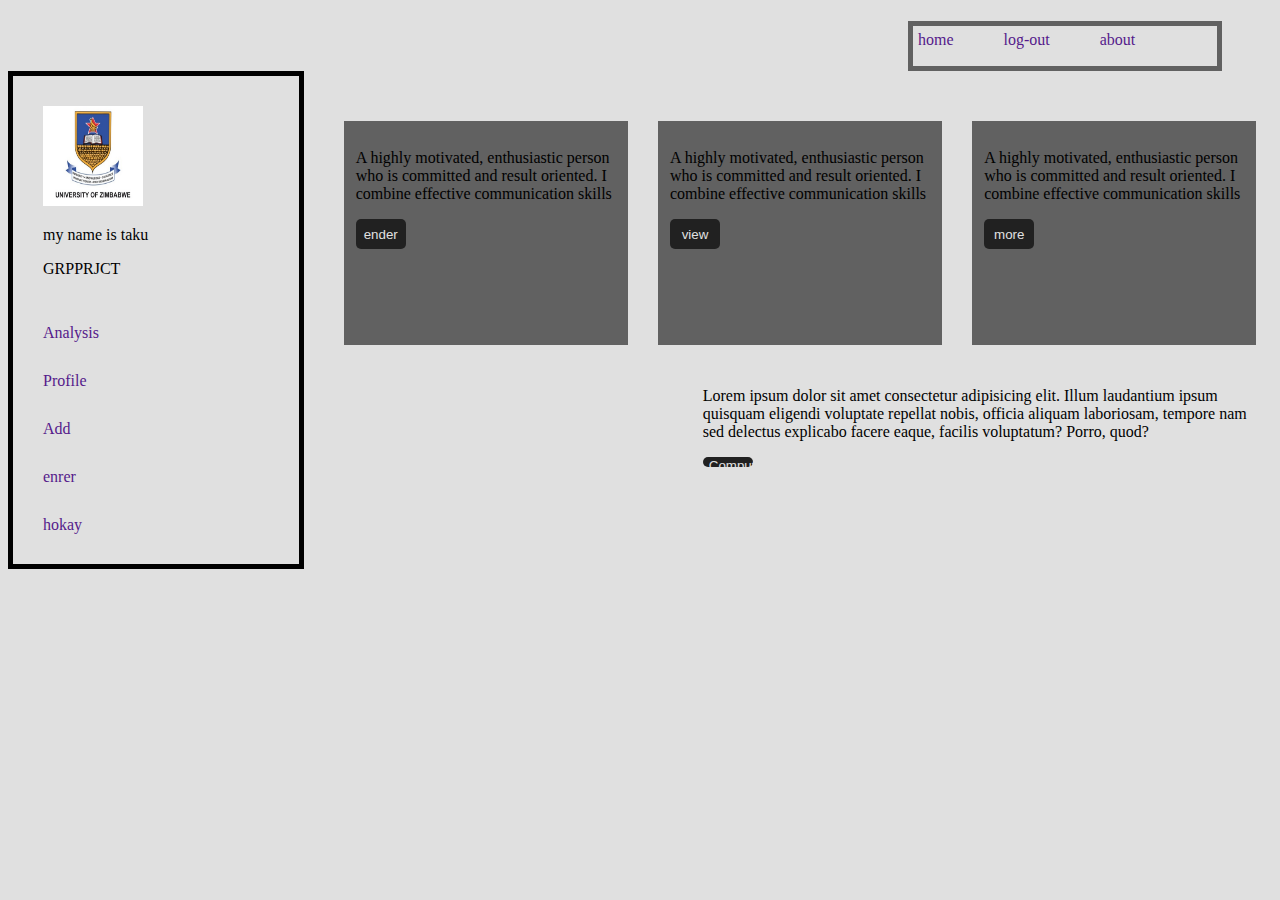
<file: index.html>
<!DOCTYPE html>
<html lang="en">
<head>
    <meta charset="UTF-8">
    <meta name="viewport" content="width=device-width, initial-scale=1.0">
    <title>Document</title>
    <link rel="stylesheet" href="styles.css">
</head>
<body>
    <style>
        .last-item{
            display: flex;
            flex-direction: column;
            margin-top: 300px;
            margin-left: -75%;
            
        }
    </style>
    <head >
        <h1 id="h1"></h1>
        <div class="head">
            <a href="">home</a>
            <a href="">log-out</a>
            <a href="">about</a>
        </div>
    </head>
    <div class="container">

        <div class="sideBar">
            <div>
                <img src="image.png" alt="uzLogo" style="height: 100px; width: 100px;">
                <p>my name is taku</p>
                <p>GRPPRJCT</p>
            </div>
            <li><a href="">Analysis</a></li>
            <li><a href="">Profile</a></li>
            <li><a href="">Add</a></li>
            <li><a href="">enrer</a></li>
            <li><a href="">hokay</a></li>
        </div>
    
        <div class="body">
            <div class="actual-content" >
                <p style="background-color: #616161;">A highly motivated, enthusiastic person who is committed and result oriented. I combine effective communication skills </p>
                <button>ender</button>
            </div>
            <div class="actual-content">
                <p style="background-color: #616161;">A highly motivated, enthusiastic person who is committed and result oriented. I combine effective communication skills </p>
                <button>view</button>
            </div>
            <div class="actual-content">
                <p style="background-color: #616161;">A highly motivated, enthusiastic person who is committed and result oriented. I combine effective communication skills </p>
                <button>more</button>
            </div>
            <div class="actual-content">
                <p style="background-color: #616161;">A highly motivated, enthusiastic person who is committed and result oriented. I combine effective communication skills </p>
                <button>view</button>
            </div>
        </div>
    
        <div class="staj">
            
        </div>
    
        <div class="last-item">
            <p >Lorem ipsum dolor sit amet consectetur adipisicing elit. Illum laudantium ipsum quisquam eligendi voluptate repellat nobis, officia aliquam laboriosam, tempore nam sed delectus explicabo facere eaque, facilis voluptatum? Porro, quod?</p>
            <button style="height: 10px;">Compute</button>
        </div> 

    </div>   
    <script src="https://ajax.googleapis.com/ajax/libs/jquery/3.7.1/jquery.min.js"></script>
    <script src="index.js"></script>
</body>
</html>
</file>
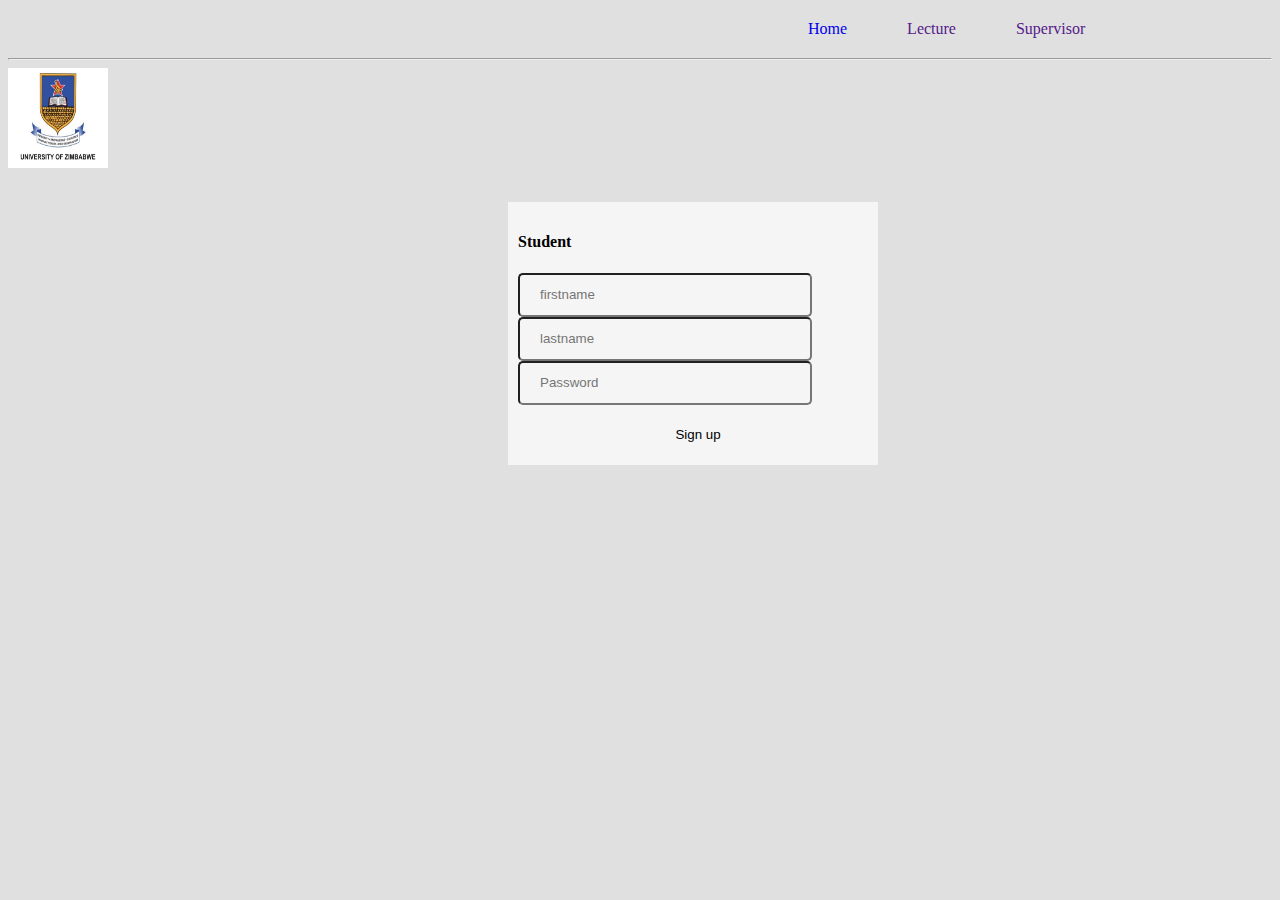
<file: create-account.html>
<!DOCTYPE html>
<html lang="en">
<head>
    <meta charset="UTF-8">
    <meta name="viewport" content="width=device-width, initial-scale=1.0">
    <link rel="stylesheet" href="styles.css">
    <title>login </title>
</head>
<body>
    <style>
        input{
            position: relative;
            padding: 15px 20px;
            outline: none;
            border-radius: 5px;
            transition: 0.4s;
            height: 10px;
            width: 250px;
            background: whitesmoke;
            
        }
        input:first-child{
           border-radius: 5px;
        }
        input:last-child{
            border-radius: 5px;
        }
        .login{
           background: whitesmoke;
           box-sizing: content-box;
           padding: 10px;
           margin-top: 30px;
           
        }
        div{
            width: 350px;
        }
        .options{
            display: flex;
            flex-direction: row;
            gap: 10px;
            margin-top: 20px;
            margin-left: 800px;

        }
        .button{
                margin-left: 40%;
                margin-top: 10px;
                background-color: transparent;
        }
        button{
            height: 40px;
            width: 80px;
            background: transparent;
            color: black;
        }
    </style>
        

        <div class="options">
            <a href="homePage.html">Home</a>
            <a href="">Lecture</a>
            <a href="">Supervisor</a>
    
        </div><hr>
        <img src="image.png" alt="uzLogo" style="height: 100px; width: 100px;">
    <div class="login">
        <h4 style="background-color: whitesmoke;">Student</h4>
        <input type="text" placeholder="firstname">
        <input type="text" placeholder="lastname">
        <input type="text" placeholder="Password">
        <div class="button">
            <button type="submit">Sign up </button>
        </div>
    </div>
</body>
</html>
</file>
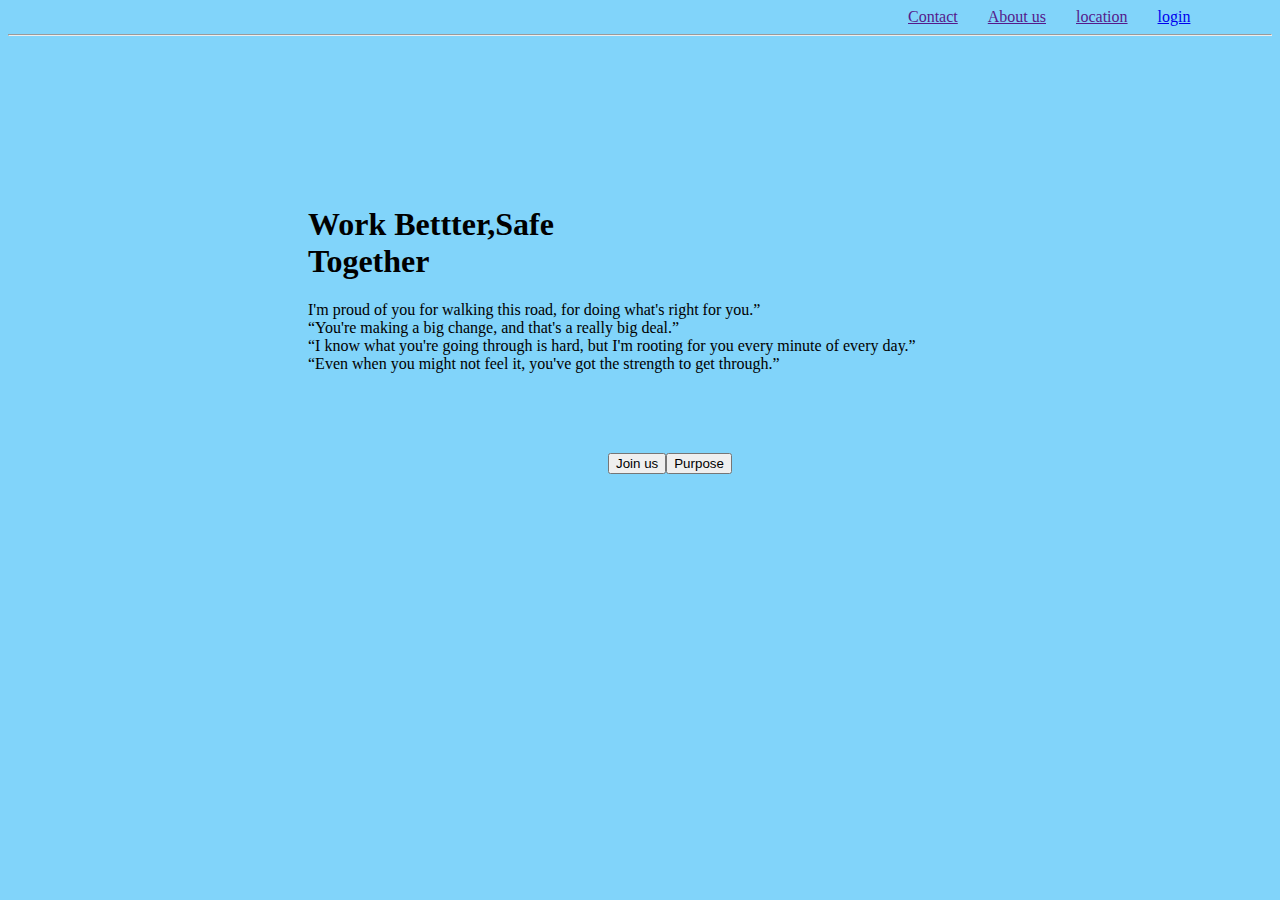
<file: homePage.html>
<!DOCTYPE html>
<html lang="en">
<head>
    <meta charset="UTF-8">
    <meta name="viewport" content="width=device-width, initial-scale=1.0">
    <title>Welcome To---</title>
</head>
<body>
    <style>
        body{
            background-color: #81d4fa;
        }
        .navBar{
            display: flex;
            gap: 30px;
            margin-left: 900px;
        }
        .buttons{
            display: flex;
            flex-direction: row;
            margin-top: 80px;
            margin-left: 600px;
            box-sizing: content-box;
        }
        .text{
            margin-top: 170px;
            margin-left: 300px;
        }
        

    </style>
    <header>
        <div class="navBar">
            <a href="">Contact</a>
            <a href="">About us</a>
            <a href="">location</a>
            <a href="login.html">login</a>
    
        </div><hr>
        <div class="text">
            <h1>Work Bettter,Safe <br> Together</h1>
            <p>I'm proud of you for walking this road, for doing what's right for you.” <br>
                “You're making a big change, and that's a really big deal.” <br>
                “I know what you're going through is hard, but I'm rooting for you every minute of every day.”<br>
                 “Even when you might not feel it, you've got the strength to get through.”</p>

        </div>
        <div class="buttons" >
            <button id="join" >Join us</button>
            <button>Purpose</button>
            <!-- <button><a href="login.html">joinuss</a></button> -->
        </div>
    </header>
</body>
</html>
</file>
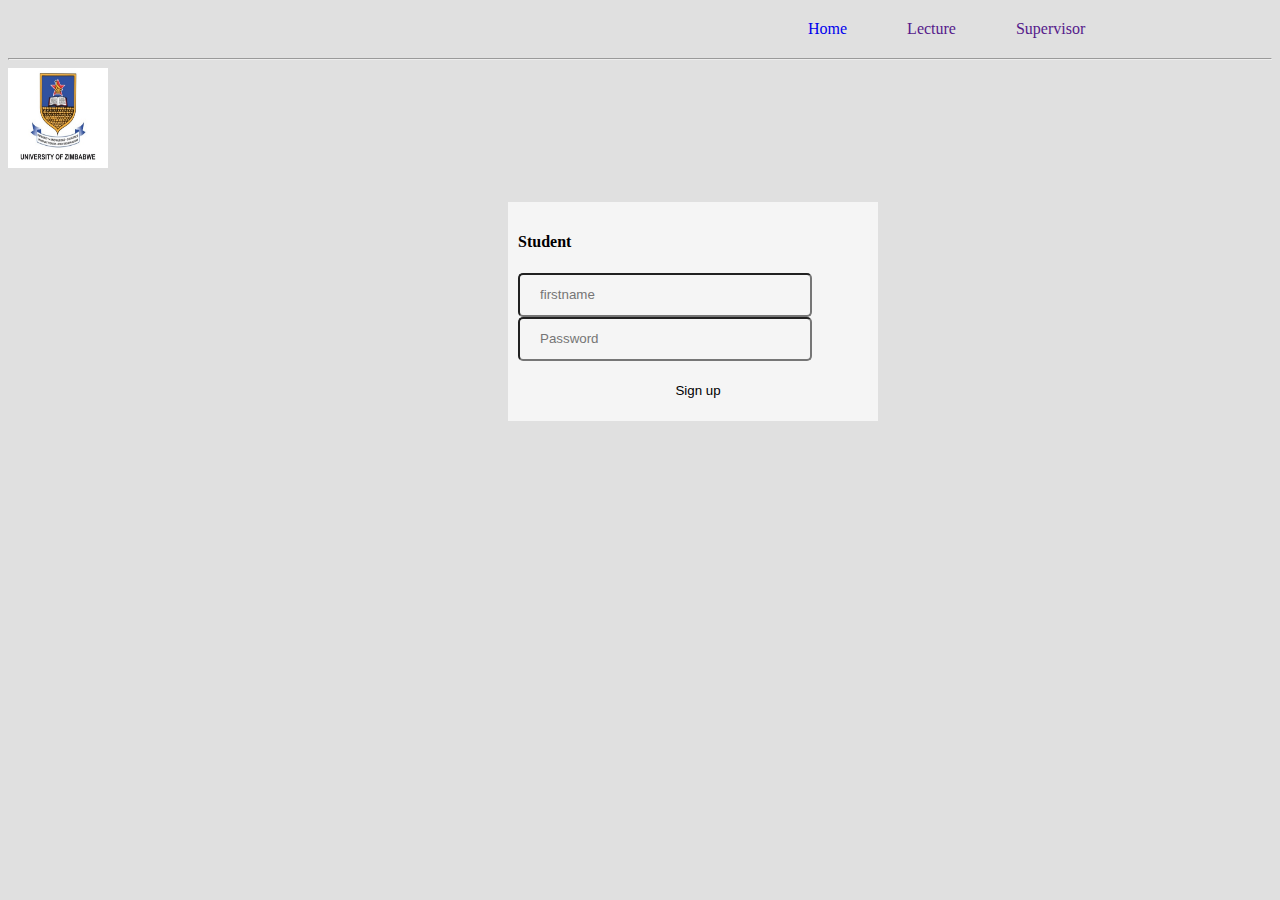
<file: login.html>
<!DOCTYPE html>
<html lang="en">
<head>
    <meta charset="UTF-8">
    <meta name="viewport" content="width=device-width, initial-scale=1.0">
    <link rel="stylesheet" href="styles.css">
    <title>login </title>
</head>
<body>
    <style>
        input{
            position: relative;
            padding: 15px 20px;
            outline: none;
            border-radius: 5px;
            transition: 0.4s;
            height: 10px;
            width: 250px;
            background: whitesmoke;
            
        }
        input:first-child{
           border-radius: 5px;
        }
        input:last-child{
            border-radius: 5px;
        }
        .login{
           background: whitesmoke;
           box-sizing: content-box;
           padding: 10px;
           margin-top: 30px;
           
        }
        div{
            width: 350px;
        }
        .options{
            display: flex;
            flex-direction: row;
            gap: 10px;
            margin-top: 20px;
            margin-left: 800px;

        }
        .button{
                margin-left: 40%;
                margin-top: 10px;
                background-color: transparent;
                box-sizing: content-box;
        }
        .submitbtn{
            height: 40px;
            width: 80px;
            background: transparent;
            color: black;
        }
        #submit{
            display: flex;
            flex-direction: row;
        }
    </style>
        

        <div class="options">
            <a href="homePage.html">Home</a>
            <a href="">Lecture</a>
            <a href="">Supervisor</a>
    
        </div><hr>
        <img src="image.png" alt="uzLogo" style="height: 100px; width: 100px;">
    <div class="login">
        <h4 style="background-color: whitesmoke;">Student</h4>
        <input type="text" placeholder="firstname">
        <input type="text" placeholder="Password">
        <!-- <input type="radio" id="html" name="forget-password">
       <label for="html" style="background-color: whitesmoke;"> forget Password</label> -->
        <div class="button">
            <button class="submitbtn" type="submit">Sign up </button>
        </div>
    </div>
</body>
</html>
</file>
<file: styles.css>
*{
    background-color: #e0e0e0;
}
.container{
    display: flex;
    flex-direction: row;
    gap: 40px;
}

.sideBar{
    padding: 30px;
    border: 5px solid black;
    box-sizing: unset;
    display: flex;
    flex-direction: column;
    gap: 30px;
    margin-top: 0px;
    width: 600px;
}
li{
    list-style-type: none;
}
.head{
    border: 5px solid #616161;
    padding: 5px;
    display: flex;
    flex-direction: row;
    margin-left: 900px;
    margin-top: 20px;
}

a,.head{  
    text-decoration: none;
    margin-right: 50px;
    height: 30px;
    
}
.body{
    display: flex;
    flex-direction: row;
    height: fit-content;
    gap: 30px;
    margin-top: 50px;
    
}
a:hover{
    background-color: #616161;
}
button:hover{
    background-color: grey;
}

.actual-content{

    height: 200px;
    border: 2px solid #616161;
    padding: 10px;
    background-color: #616161;
}

button{
    border-radius: 5px;
    background-color: #212121;
    border-style: none;
    color: #e0e0e0;
    height: 30px;
    width: 50px;
}

.login{
    margin-top: 100px;
    margin-left: 500px;
    display: flex;
    flex-direction: column;
    border-style: none;
}
</file>
